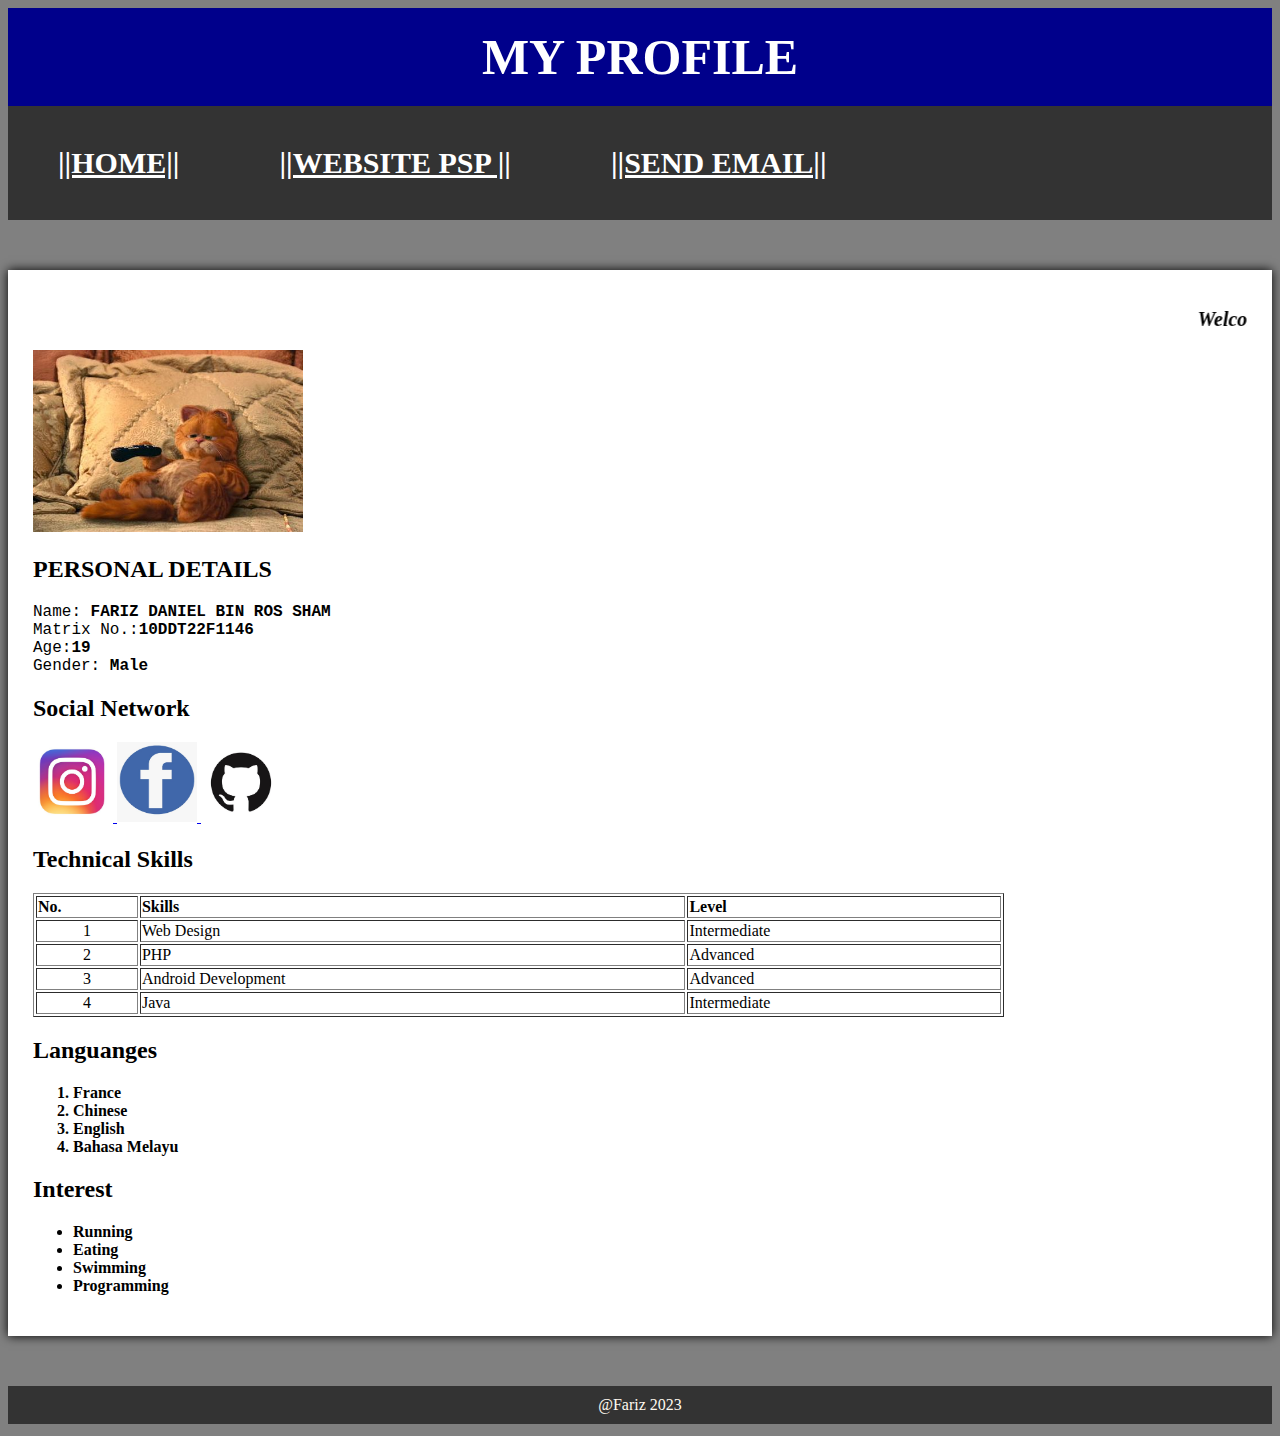
<file: index.html>
<!DOCTYPE html>
<html>
<head>
    <meta charset="utf-8">
    <meta name="viewport" content="width=device-width, initial-scale=1">

    <link rel="stylesheet" type="text/css" href="style1.css">

    <title>Fariz Websites</title>
     <header>
        MY PROFILE
    </header>
     </head>
     <body>

    <nav>      
    
    <ul><li><a href="https://farizdaniel.github.io/"target="_blank"><b>||HOME||</b></a></li> 

    <li><a href="http://www.psp.edu.my/pspweb/index.php?lang=en"target="_blank"><b>||WEBSITE PSP ||</b></a></li> 

    <li><a href="mailto:farizdaniel169@gmail.com"target="_blank"><b>||SEND EMAIL||</b></a></li>
    </ul>
    </nav>

     <main>
     <h1 style="font-size:20px; font-family: stencil; color: black;"><i><marquee>Welcome to my website</marquee></i></h1>
     
     <img src="garfield.jpg" width="270px">
     <h2>PERSONAL DETAILS</h2>
     
     <p style="font-size:16px; color: black; font-family:monospace; "> Name: <b>FARIZ DANIEL BIN ROS SHAM</b><br>Matrix No.:<b>10DDT22F1146</b> <br>Age:<b>19</b><br> Gender: <b>Male</b></p>
     
       
     <h2>Social Network</h2>
      
     <a href="https://www.instagram.com/farizdniell_/">
     <img src="ig.jpg" style="width:80px;height:80px;">
     </a>

     <a href="https://www.facebook.com/fariz.daniel.35/">
     <img src="fb.jpg" style="width:80px;height:80px;">
     </a>

     <a href="https://github.com/farizdaniel">
     <img src="github.jpg" style="width:80px;height:80px;">
     </a>

     <h2>Technical Skills</h2>
     
     <table width="80%" border="1">
     <tr>
     <th >No.</th>
     <th >Skills</th>
     <th >Level</th>

     </tr>
     <tr>
    <td align="center">1</td>
       <td>Web Design</td>
          <td>Intermediate</td>
     </tr>

     <tr>
    <td align="center">2</td>
       <td>PHP</td>
          <td>Advanced</td>
     </tr>

     <tr>
    <td align="center">3</td>
       <td>Android Development</td>
          <td>Advanced</td>
     </tr>

     <tr>
    <td align="center">4</td>
       <td>Java</td>
          <td>Intermediate</td>
     </tr>
     </table>
  
     <h2>Languanges</h2>
     <ol><b>  
    <li>France</li>
        <li>Chinese</li>
           <li>English</li>
             <li>Bahasa Melayu</li></b>
     </ol> 
 
     <h2>Interest</h2>
     <ul><b>
    <li>Running</li>
        <li>Eating</li>
           <li>Swimming</li>
             <li>Programming</li></b>
         </ul>
 
 </main>
 <footer>
     @Fariz 2023
 </footer>

</body>
</html>
</file>
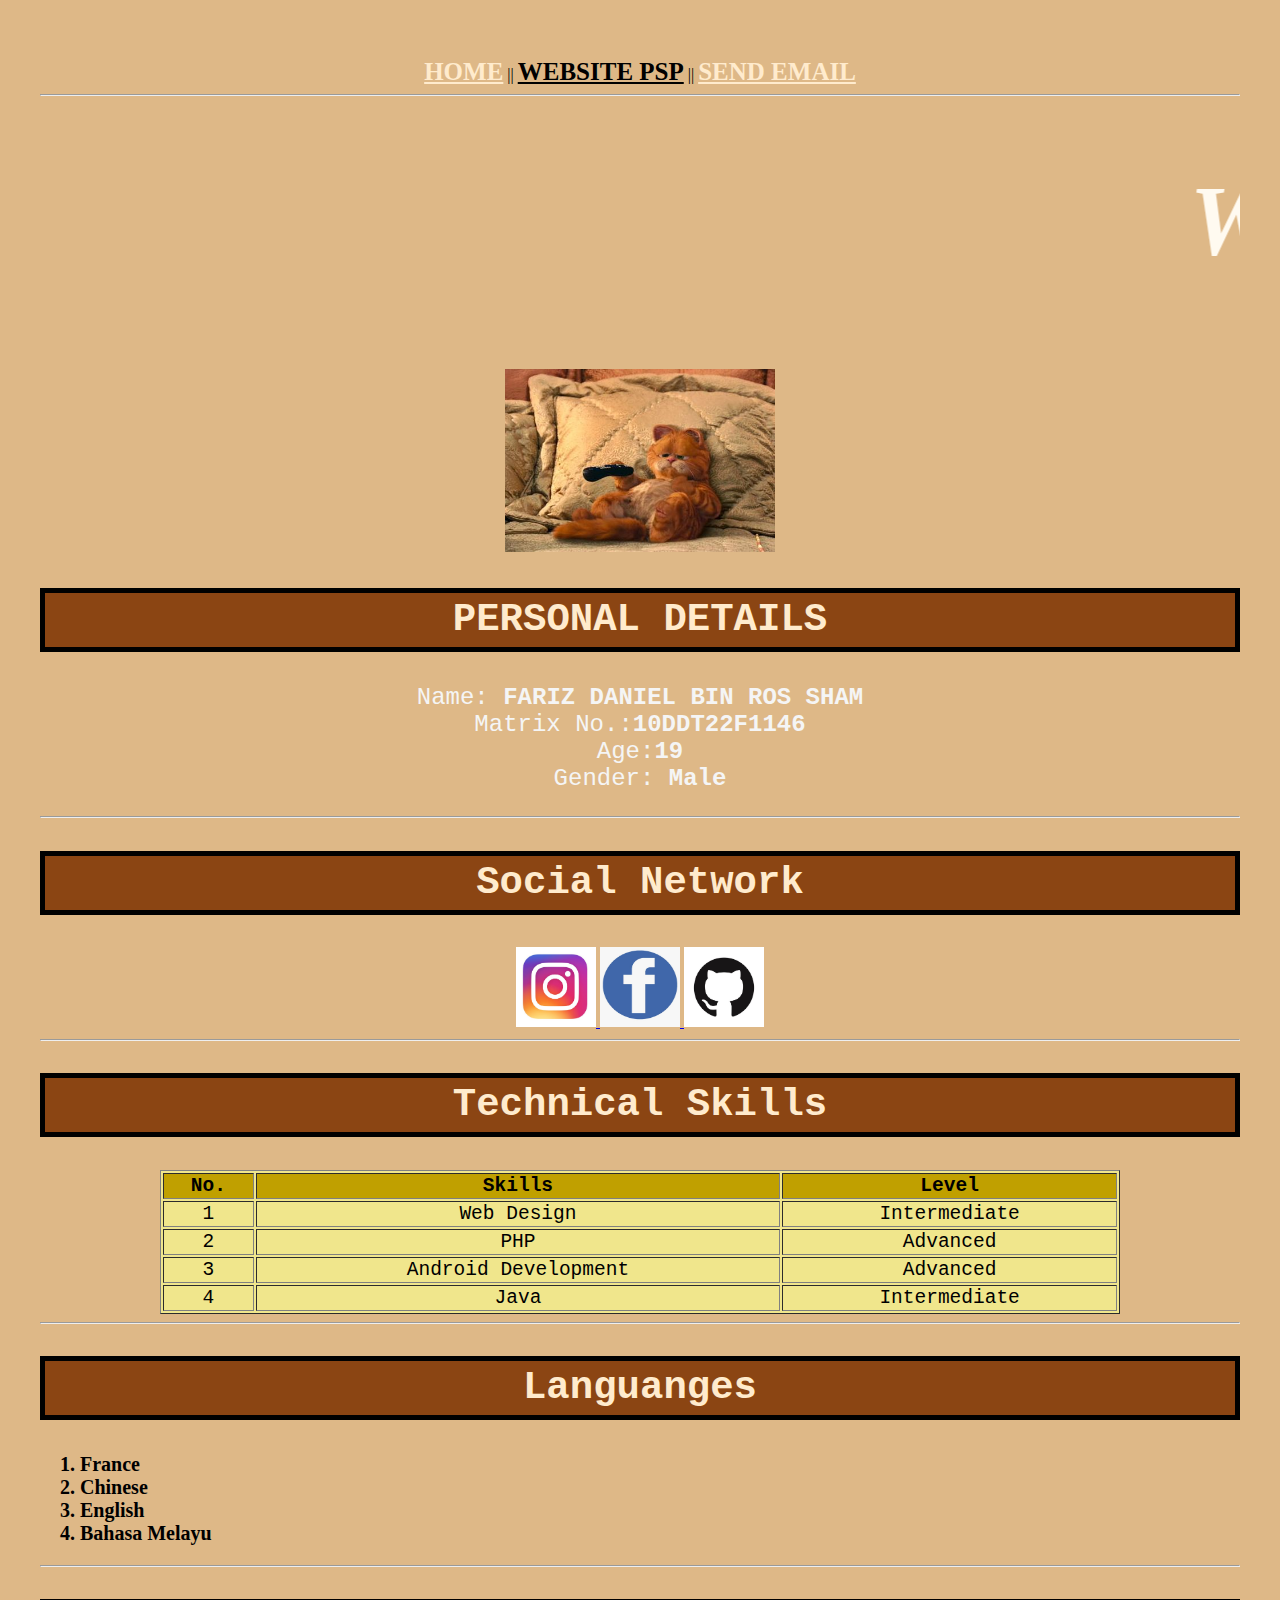
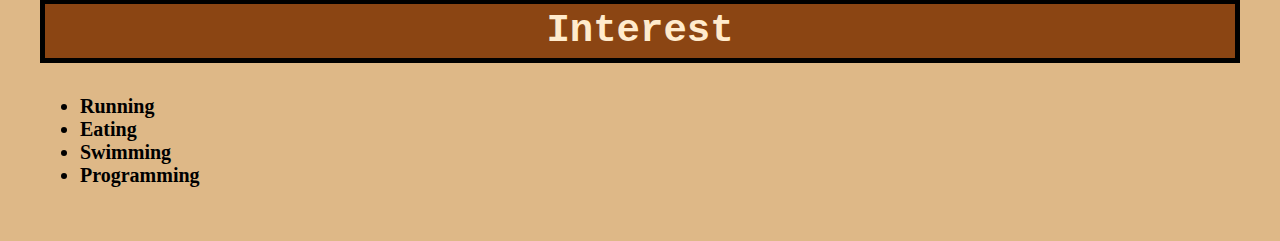
<file: profile.html>
<!DOCTYPE html>
<html>
<head>
	<meta charset="utf-8">
	<meta name="viewport" content="width=device-width, initial-scale=1">
	<title>Fariz Website</title>
	<br>
	<center> 
	<a style="font-size:25px; color:blanchedalmond; font-family:verdana;" href="file:///C:/Users/User/OneDrive/Desktop/DFT40163-WDT/WDT/10DDT22F1146/index.html"target="_blank"><b>HOME</b></a> ||

	<a style="font-size:25px; color:black; font-family:verdana;" href="http://www.psp.edu.my/pspweb/index.php?lang=en"target="_blank"><b>WEBSITE PSP</b></a> ||

	<a style="font-size:25px; color:blanchedalmond; font-family:verdana;" href="mailto:farizdaniel169@gmail.com"target="_blank"><b>SEND EMAIL</b></a> 
     </center>
     <hr>

    
    	<style> 
    	body {background-color: burlywood;
 		      margin: 40px;}
 		h2 {border: 5px solid black;}
 		h2 {padding: 5px;}
 		h2 {color: blanchedalmond;}
 		h2 {background-color: saddlebrown;}
 		h2 {font-size: 300%}
 		h2 {text-align: center;}
 		h2 {font-family: monospace;}

 		table {background-color:khaki; 
 		       font-family: monospace;
 		       font-size: 150%}

     </style>
     
     </head>
     <body>
 
     <h1 style="font-size:100px; font-family: stencil; color: floralwhite;"><i><marquee>Welcome to my website</marquee></i></h1>
      
     <center> 
     <img src="garfield.jpg" width="270px">
     <h2>PERSONAL DETAILS</h2>
     
     <p style="font-size:24px; color: whitesmoke; font-family:monospace; "> Name: <b>FARIZ DANIEL BIN ROS SHAM</b><br>Matrix No.:<b>10DDT22F1146</b> <br>Age:<b>19</b><br> Gender: <b>Male</b></p>
     </center>
 
     <hr>     
     <h2>Social Network</h2>
     <center> 
     <a href="https://www.instagram.com/farizdniell_/">
     <img src="ig.jpg" style="width:80px;height:80px;">
     </a>

     <a href="https://www.facebook.com/fariz.daniel.35/">
     <img src="fb.jpg" style="width:80px;height:80px;">
     </a>

     <a href="https://github.com/farizdaniel">
     <img src="github.jpg" style="width:80px;height:80px;">
     </a>
     </center>
 
     <hr>
 

     <h2>Technical Skills</h2>
     
     <table width="80%" border="1" align="center">
     <tr>
     <th bgcolor="cinammon">No.</th>
     <th bgcolor="cinammon">Skills</th>
     <th bgcolor="cinammon">Level</th>

     </tr>
     <tr align="center">
	<td>1</td>
	   <td>Web Design</td>
	      <td>Intermediate</td>
     </tr>

     <tr align="center">
	<td>2</td>
	   <td>PHP</td>
	      <td>Advanced</td>
     </tr>

     <tr align="center">
	<td>3</td>
	   <td>Android Development</td>
	      <td>Advanced</td>
     </tr>

     <tr align="center">
	<td>4</td>
	   <td>Java</td>
	      <td>Intermediate</td>
     </tr>
     </table>
  
     <hr>
 
     <h2>Languanges</h2>
     <ol style="color: black; font-size: 20px; font-family: verdana;"><b>  
	<li>France</li>
		<li>Chinese</li>
		   <li>English</li>
		     <li>Bahasa Melayu</li></b>
     </ol> 
 
     <hr>
 
     <h2>Interest</h2>
     <ul style="color: black; font-size: 20px; font-family: verdana;"><b>
	<li>Running</li>
		<li>Eating</li>
		   <li>Swimming</li>
		     <li>Programming</li></b>
		 </ul>
 
</body>
</html>
</file>
<file: style1.css>
/* Style for header */
header {
    font-size: 50px;
    font-family: verdana;
    background-color: darkblue;
    color: white;
    padding: 20px;
    font-weight: bold;
    text-align: center;
}

body {
    background-color: grey;
}

/* Style for navigation menu */
nav ul {
    font-size: 20px;
    list-style: none;
    margin: 0;
    padding: 10px 0;
    overflow: hidden;
    background-color: #333;
}

nav li {
    float: left;
}

nav a {
    display: block;
    color: white;
    font-size: 30px;
    text-align: center;
    padding: 30px 50px;
}

nav li a:hover {
    background-color: black;
}

/* styling for content/main */
main {
    text-align: left;
    max-width: 1600px;
    margin: 50px auto;
    padding: 25px;
    background-color: #fff;
    box-shadow: 0 0 10px rgba(0, 0, 0, 1);
}

footer {
    text-align: center;
    background-color: #333;
    color: floralwhite;
    padding: 10px;
}
</file>
